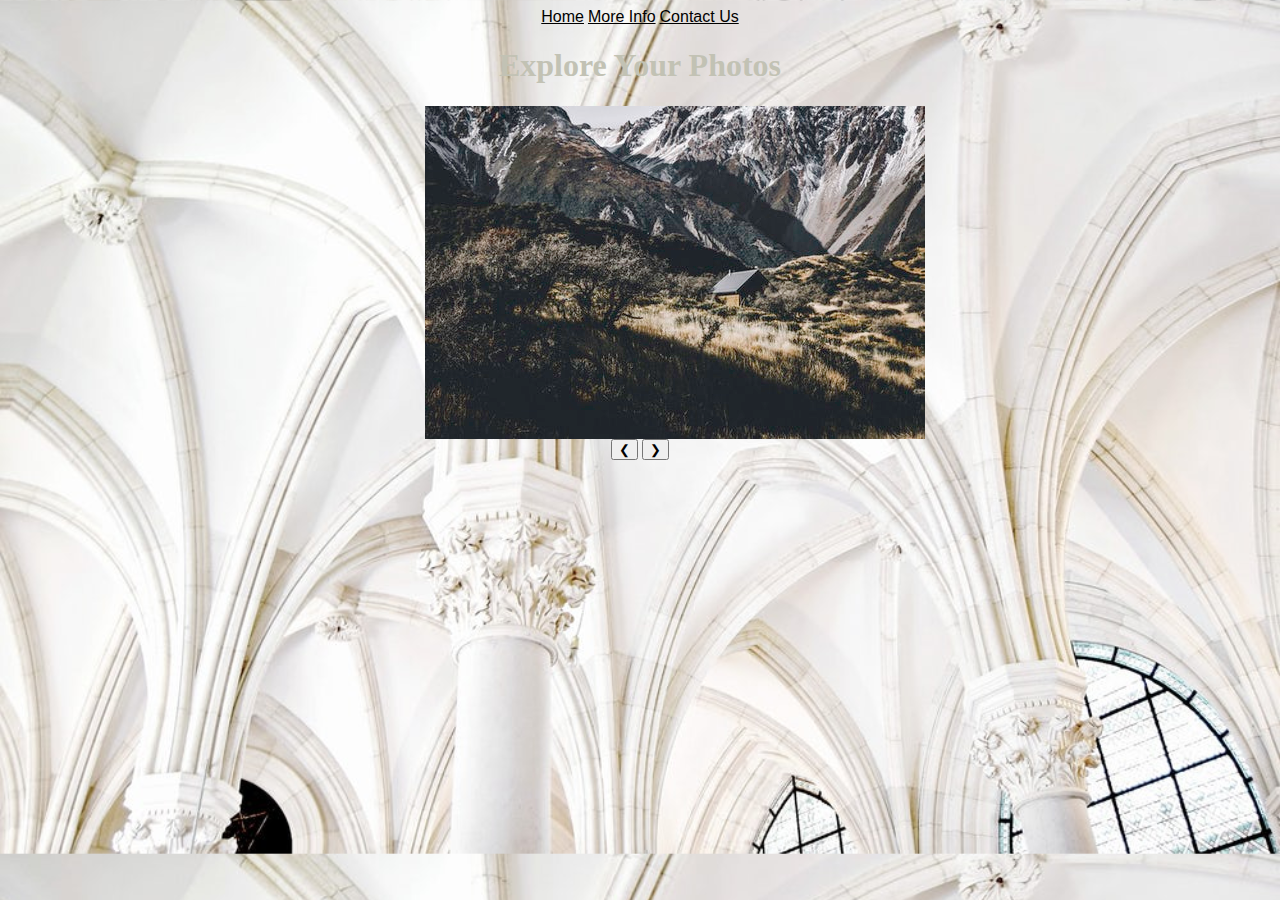
<file: Final/index.html>
<!DOCTYPE html>
<html lang="en">
    <head>
        <meta charset="utf-8">
        <link rel="stylesheet" href="styles/style.css">
        <link rel="shortcut icon" type="image/png" href="images/happy.png"/>
        <title>Instant Galery</title>
    </head>

    <body>
        
        <a href="index.html">Home</a>
        <a href="info.html">More Info</a>
        <a href="kontak.html">Contact Us</a>
        <div>
            <H1>Explore Your Photos</H1>
        </div>

        <div class="slider">
                <div class="photos">
                        <img class="mySlides" src="images/pict1.jpg">
                        <img class="mySlides" src="images/pict2.jpg">
                        <img class="mySlides" src="images/pict3.jpg">
                        <img class="mySlides" src="images/pict4.jpg">
                </div>
                <button class="w3-button w3-display-left" onclick="plusDivs(-1)">&#10094;</button>
                <button class="w3-button w3-display-right" onclick="plusDivs(+1)">&#10095;</button>
                
                <script>
                    var slideIndex = 1;
                    showDivs(slideIndex);
                    function plusDivs(n) {
                    showDivs(slideIndex += n);
                    }

                    function showDivs(n) {
                    var i;
                    var x = document.getElementsByClassName("mySlides");
                    if (n > x.length) {slideIndex = 1} 
                    if (n < 1) {slideIndex = x.length} ;
                    for (i = 0; i < x.length; i++) {
                        x[i].style.display = "none"; 
                    }
                    x[slideIndex-1].style.display = "block"; 
                    }

                    
                </script>
             
        </div>

        

    </body>
</html>
</file>
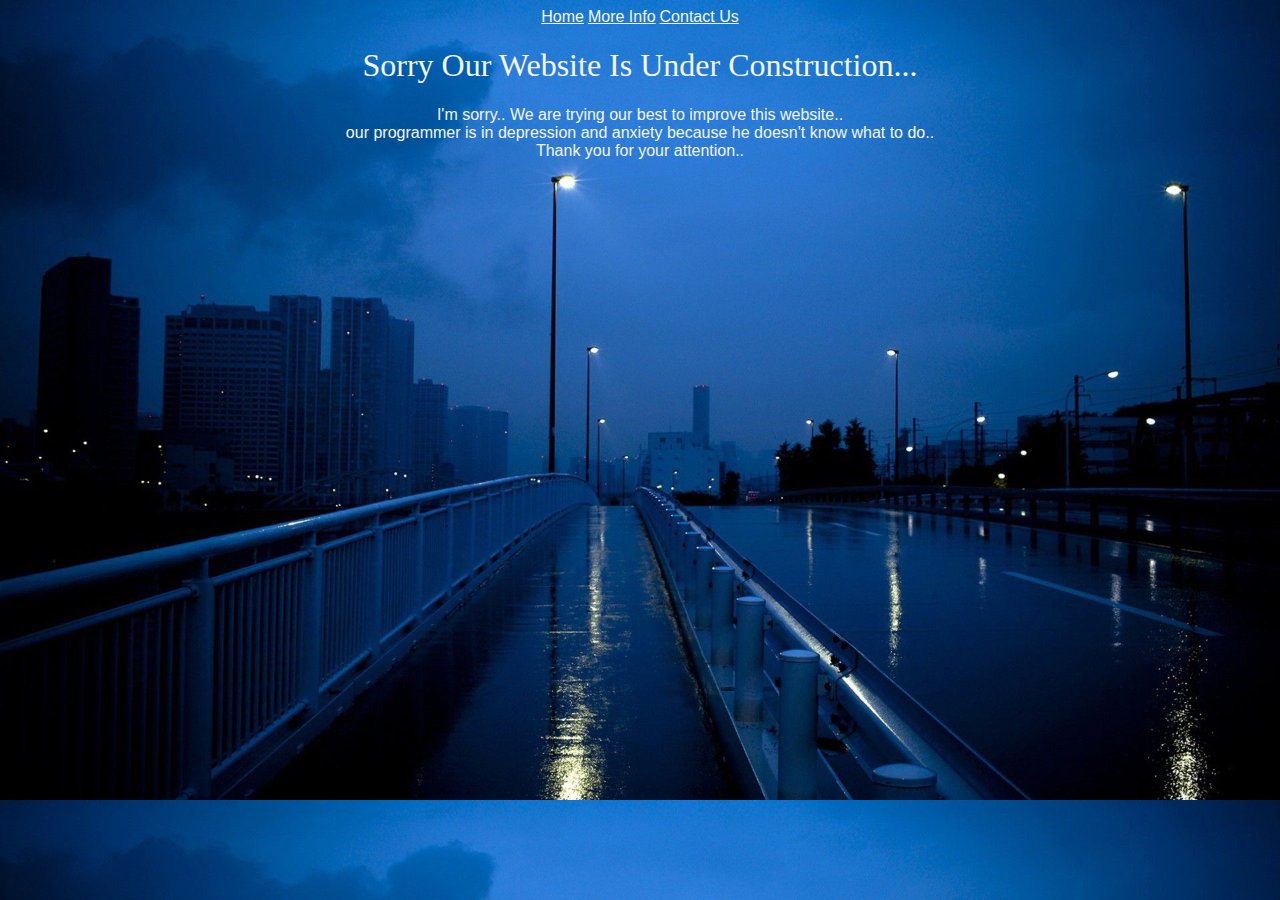
<file: Final/info.html>
<!DOCTYPE html>
<html lang="en">
    <head>
        <meta charset="utf-8">
        <link rel="stylesheet" href="styles/style2.css">
        <link rel="shortcut icon" type="image/png" href="images/happy.png"/>
        <title>Instant Galery|More Info</title>
    </head>

    <body>
            <a href="index.html">Home</a>
            <a href="info.html">More Info</a>
            <a href="kontak.html">Contact Us</a>

            <h1>
                Sorry Our Website Is Under Construction...
            </h1>
            <p>I'm sorry.. We are trying our best to improve this website..<br>
                our programmer is in depression and anxiety because he doesn't know what to do..<br>
                Thank you for your attention..<br>
            </p>

            
    </body>
</html>
</file>
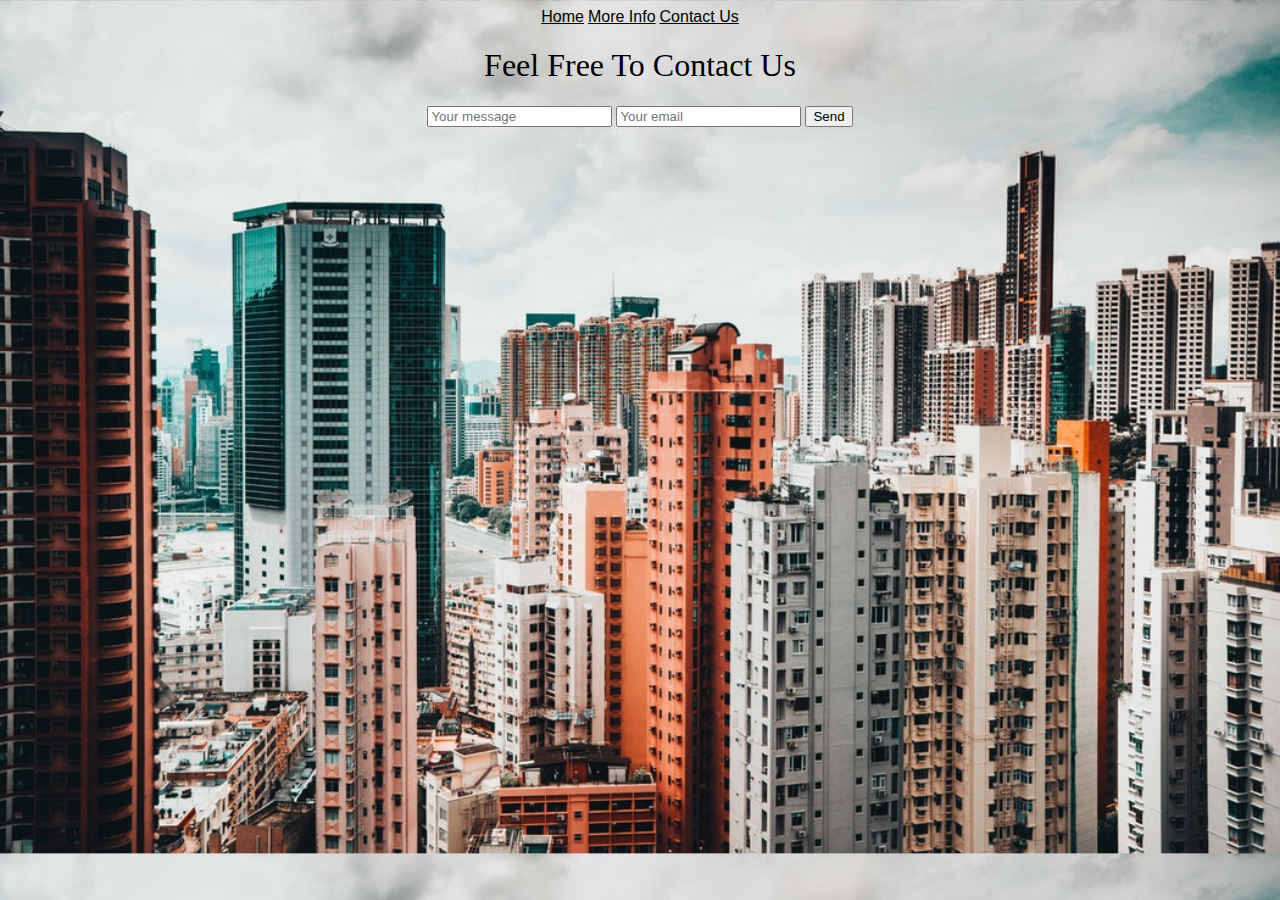
<file: Final/kontak.html>
<!DOCTYPE html>
<html lang="en">
    <head>
        <meta charset="utf-8">
        <link rel="stylesheet" href="styles/style1.css">
        <link rel="shortcut icon" type="image/png" href="images/happy.png"/>
        <title>Instant Galery|Conctact Us</title>
    </head>

    <body>
            <a href="index.html">Home</a>
            <a href="info.html">More Info</a>
            <a href="kontak.html">Contact Us</a>

            <h1>
                Feel Free To Contact Us
            </h1>

            <form action="https://formspree.io/andrebemantoro@email.com" method="POST">
                <input type="text" name="name"  placeholder="Your message">
                <input type="email" name="_replyto"  placeholder="Your email">
                <input type="submit" value="Send">
            </form>
    </body>
</html>
</file>
<file: Final/styles/style.css>
body{
    background-image: url('../images/white.jpg');
    background-size: 100%;
    background-attachment: fixed;
    text-align: center;
}
h1{
    color: rgb(194, 194, 180);

}

.photos{

    margin-left: 33%;
}

a{
    font-family: Arial;
    font-weight: 40px;
    color: black;
}
</file>
<file: Final/styles/style2.css>
body{
    background-image: url('../images/info.jpg');
    background-size: 100%;
    background-attachment: fixed;
    text-align: center;
}

a{
    font-family: Arial;
    font-weight: 40px;
    color: whitesmoke;
}

h1{
    color: whitesmoke;
    font-weight: 300;

}

p{
    font-family: Arial;
    font-weight: 40px;
    color: whitesmoke;
    text-align: center;
}
</file>
<file: Final/styles/style1.css>
body{
    background-image: url('../images/contact.jpg');
    background-size: 100%;
    background-attachment: fixed;
    text-align: center;
}

a{
    font-family: Arial;
    font-weight: 40px;
    color: black;
}

h1{
    color: black;
    font-weight: 300;

}
</file>
